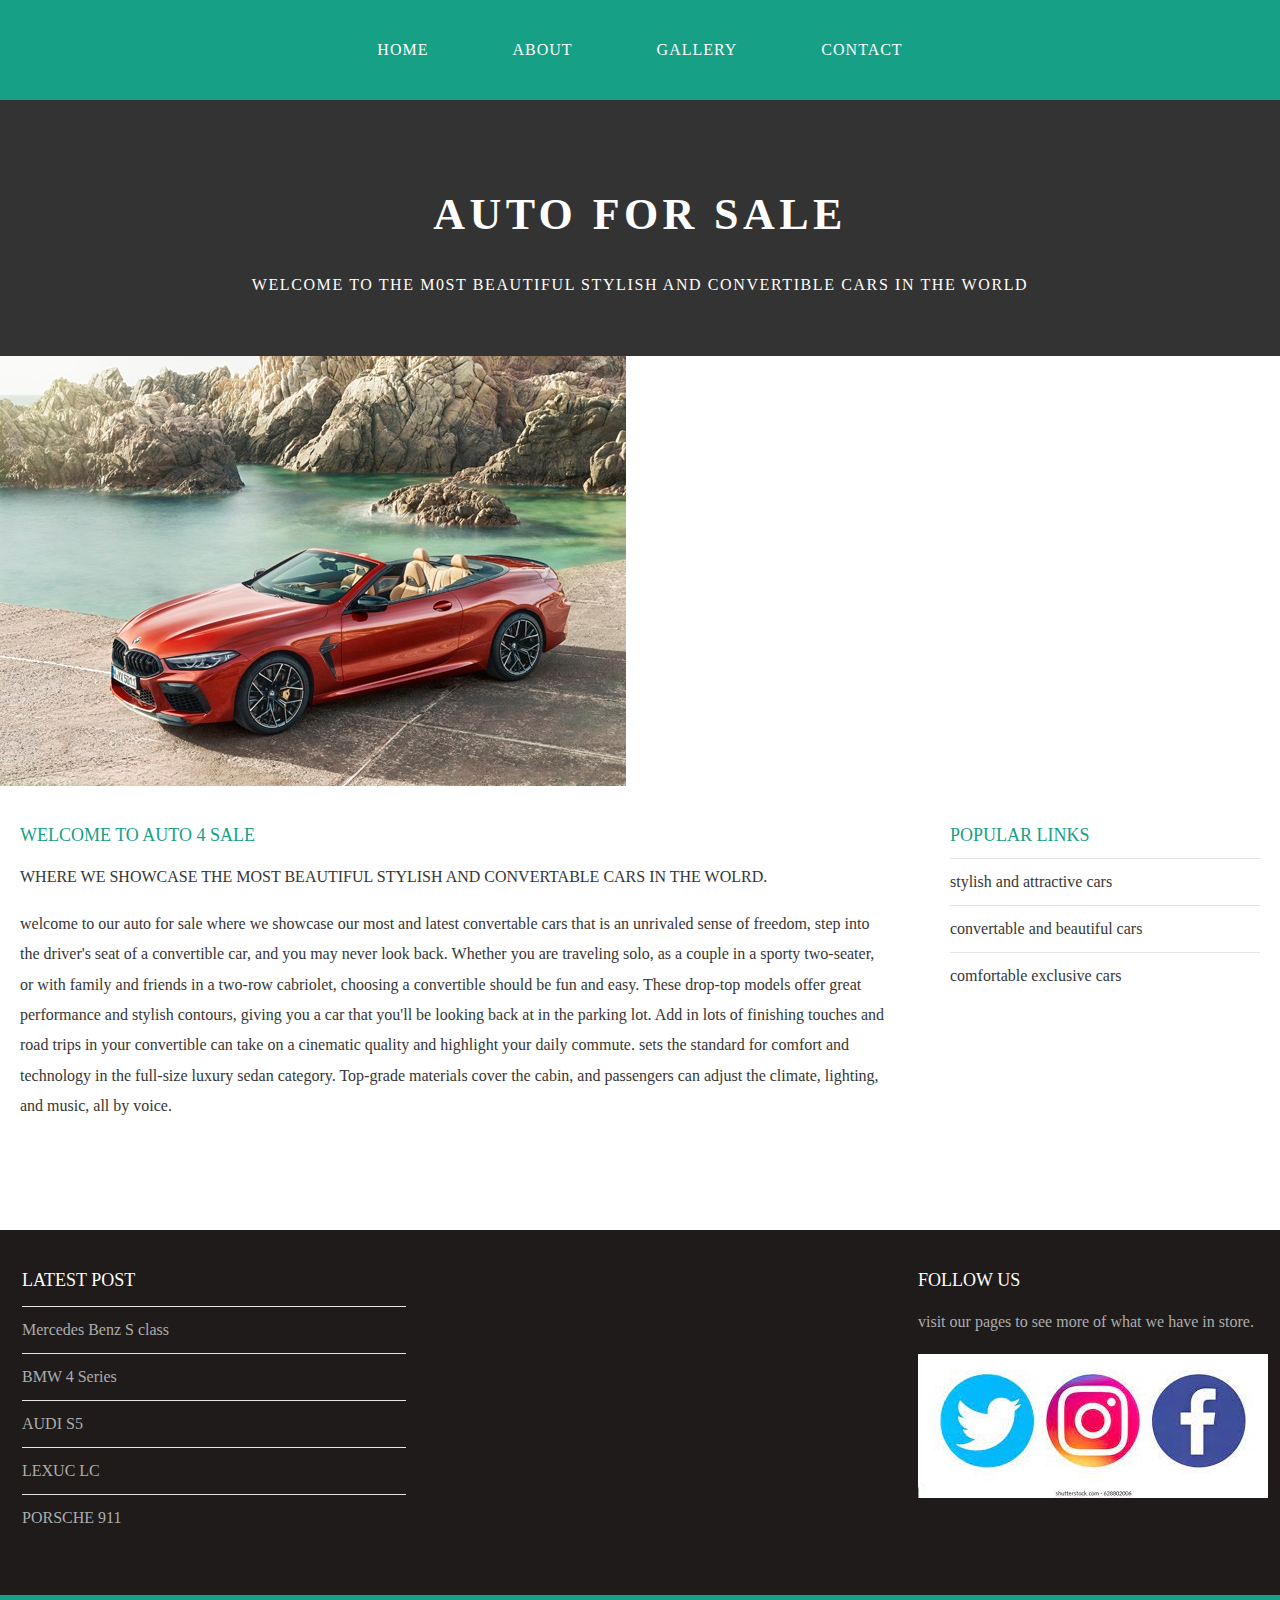
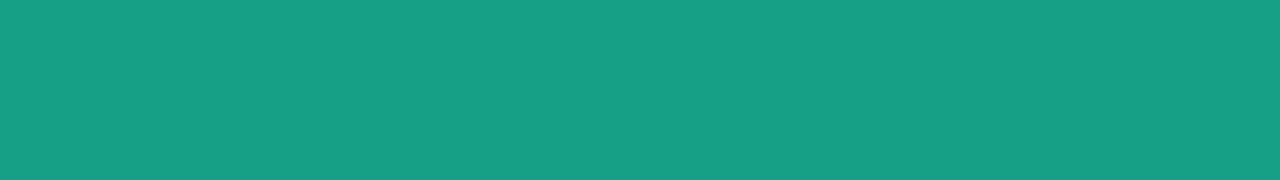
<file: index.html>
<!DOCTYPE html>
<html>
<head>
    <title>AUTO FOR SALE</title>
    <link rel="stylesheet" href="style.css"/>
    </head>
    
    <body>
       <div id="menu">
          <ul>
              <li><a href="#">Home</a></li>
              <li><a href="about.html">About</a></li>
              <li><a href="gallery.html">Gallery</a></li>
              <li><a href="contact.html">Contact</a></li>
           </ul>
        </div>
        
        <div id="header">
             <h1>AUTO FOR SALE</h1>
             <p>WELCOME TO THE M0ST BEAUTIFUL STYLISH AND CONVERTIBLE CARS IN THE WORLD</p>
        </div>
        <div id="banner">
             <img src="images/fe889065c5fa4fa9998a23204f6d0453.jpg"/>
        </div>
        
         <div id="page">
          <div id="content">
               <h2>Welcome to Auto 4 Sale</h2>   
               <p>WHERE WE SHOWCASE THE  MOST BEAUTIFUL STYLISH AND CONVERTABLE CARS IN THE WOLRD.</p>
              
              <p>welcome to our auto for sale where we showcase our most and latest convertable cars that is an unrivaled sense of freedom, step into the driver's seat of a convertible car, and you may never look back. Whether you are traveling solo, as a couple in a sporty two-seater, or with family and friends in a two-row cabriolet, choosing a convertible should be fun and easy. These drop-top models offer great performance and stylish contours, giving you a car that you'll be looking back at in the parking lot. Add in lots of finishing touches and road trips in your convertible can take on a cinematic quality and highlight your daily commute. sets the standard for comfort and technology in the full-size luxury sedan category. Top-grade materials cover the cabin, and passengers can adjust the climate, lighting, and music, all by voice. </p>
              
            
             </div>
             <div id="sidebar">
                  <h2>Popular Links</h2>
                  <ul class="styled">
                      <li><a href="http://www.stylish and attractive cars"></a>stylish and attractive cars</li>
                      <li><a href="http://www.convertable and beautiful cars"></a>convertable and beautiful cars</li>
                      <li><a href="http://www.comfortable exclusive cars"></a>comfortable exclusive cars</li>
                   
                 </ul>
             </div>
        </div>
        
        <div id="footer">
            <div id="box1">
            <h2>Latest Post</h2>
            <ul class="styled">
                <li><a href="#">Mercedes Benz S class</a></li>
                <li><a href="#">BMW 4 Series</a></li>
                <li><a href="#">AUDI S5</a></li>
                <li><a href="#">LEXUC LC</a></li>
               <li><a href="#">PORSCHE 911</a></li>
            </ul>
            </div>
            
            <div id="box2">
    
            </div>
            
            <div id="box3">
                <h2>Follow Us</h2>
                <p>visit our pages to see more of what we have in store.</p>
                <a href="#"><img src="images/download.jpg"/>
                
               
             </div>
        </div>
       <div id="copyright">
        </div>
     </body>
</html>
</file>
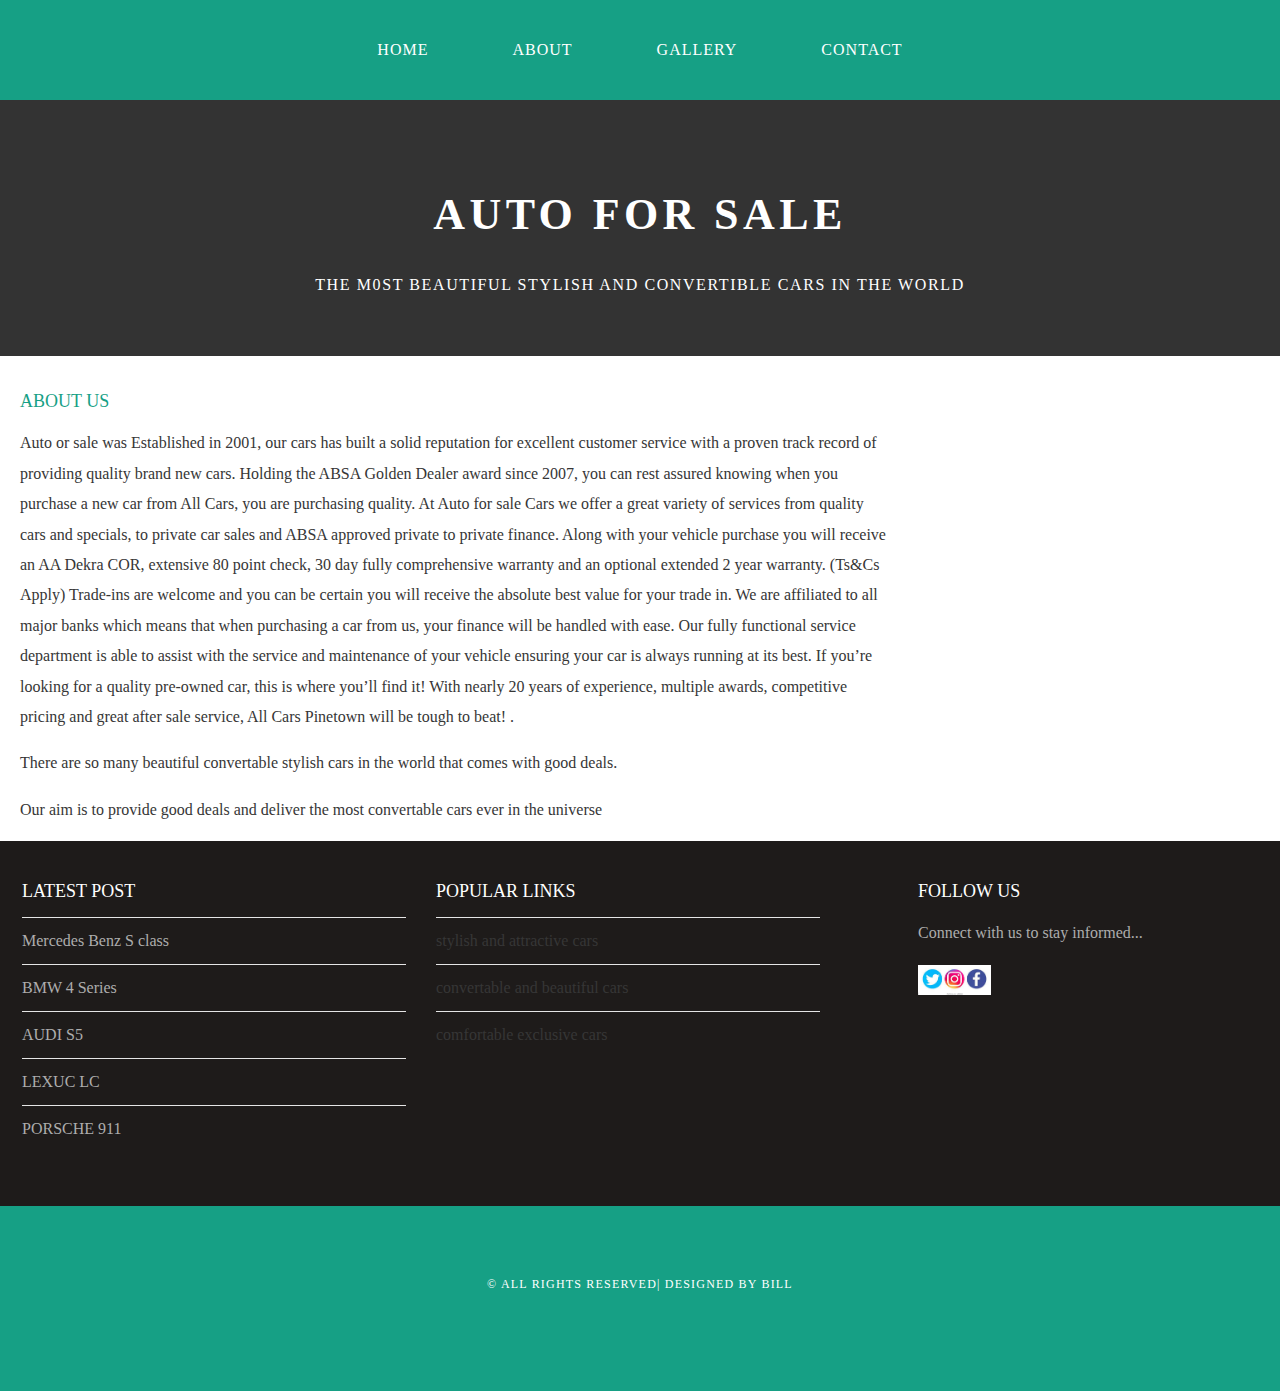
<file: about.html>
<!DOCTYPE html>
<html>
<head>
    <title>Travel The World</title>
    <link rel="stylesheet" href="style.css"/>
    </head>
    
    <body>
       <div id="menu">
          <ul>
              <li><a href="index.html">Home</a></li>
              <li><a href="#">About</a></li>
              <li><a href="gallery.html">Gallery</a></li>
              <li><a href="contact.html">Contact</a></li>
           </ul>
        </div>
        
        <div id="header">
             <h1>AUTO FOR SALE</h1>
             <p>THE M0ST BEAUTIFUL STYLISH AND CONVERTIBLE CARS IN THE WORLD</p>
        </div>
        
          <div id="page">
          <div id="content">
               <h2>About us</h2>   
               <p>Auto or sale was Established in 2001, our cars has built a solid reputation for excellent customer service with a proven track record of providing quality brand new  cars. Holding the ABSA Golden Dealer award since 2007, you can rest assured knowing when you purchase a new car from All Cars, you are purchasing quality. At Auto for sale Cars we offer a great variety of services from quality cars and specials, to private car sales and ABSA approved private to private finance.

               Along with your vehicle purchase you will receive an AA Dekra COR, extensive 80 point check, 30 day fully comprehensive warranty and an optional extended 2 year warranty. (Ts&Cs Apply) Trade-ins are welcome and you can be certain you will receive the absolute best value for your trade in. We are affiliated to all major banks which means that when purchasing a car from us, your finance will be handled with ease.

               Our fully functional service department is able to assist with the service and maintenance of your vehicle ensuring your car is always running at its best. If you’re looking for a quality pre-owned car, this is where you’ll find it! With nearly 20 years of experience, multiple awards, competitive pricing and great after sale service, All Cars Pinetown will be tough to beat!

.</p>
               <p>There are so many beautiful convertable stylish cars in the world that comes with good deals.</p>
              
              <p>Our aim is to provide good deals and deliver the most convertable cars ever in the universe</p>
             </div>
             <div id="sidebar">

                 </ul>
             </div>
        </div>
        
        <div id="footer">
            <div id="box1">
            <h2>Latest Post</h2>
            <ul class="styled">
                 <li><a href="#">Mercedes Benz S class</a></li>
                <li><a href="#">BMW 4 Series</a></li>
                <li><a href="#">AUDI S5</a></li>
                <li><a href="#">LEXUC LC</a></li>
               <li><a href="#">PORSCHE 911</a></li>
            </ul>
            </div>
            
            <div id="box2">
                <h2>Popular Links</h2>
                <ul class="styled">
                      <li><a href="http://www.stylish and attractive cars"></a>stylish and attractive cars</li>
                      <li><a href="http://www.convertable and beautiful cars"></a>convertable and beautiful cars</li>
                      <li><a href="http://www.comfortable exclusive cars"></a>comfortable exclusive cars</li>
                      
                 </ul>
                
            </div>
            
            <div id="box3">
                <h2>Follow Us</h2>
                <p>Connect with us to stay informed...</p>
                <a href="#"><img src="images/download.jpg" height="30"/>
               
             </div>
        </div>
        
    <div id="copyright">
        <p>&copy; All rights reserved| Designed by Bill</p>
        </div>
     </body>
</html>
</file>
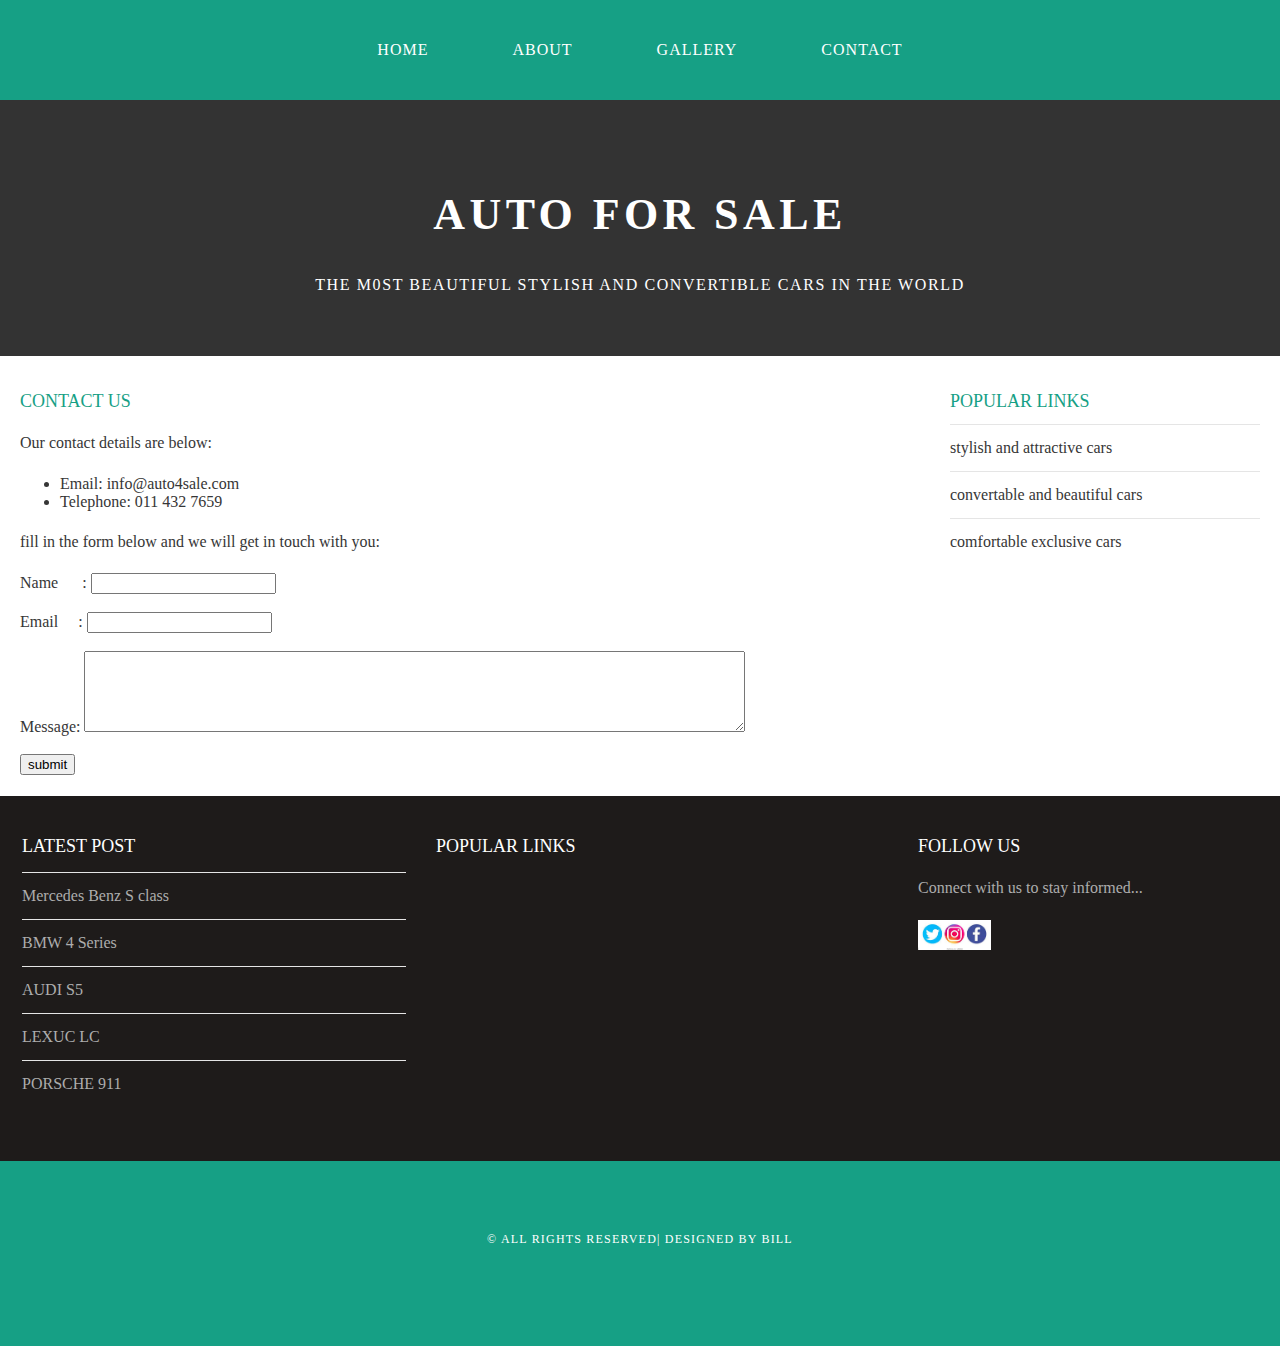
<file: contact.html>
<!DOCTYPE html>
<html>
<head>
    <title>AUTO FOR SALE</title>
    <link rel="stylesheet" href="style.css"/>
    </head>
    
    <body>
       <div id="menu">
          <ul>
              <li><a href="index.html">Home</a></li>
              <li><a href="about.html">About</a></li>
              <li><a href="gallery.html">Gallery</a></li>
              <li><a href="contact.html">Contact</a></li>
           </ul>
        </div>
        
        <div id="header">
             <h1>AUTO FOR SALE</h1>
             <p>THE M0ST BEAUTIFUL STYLISH AND CONVERTIBLE CARS IN THE WORLD</p>
        </div>
        
          <div id="page">
          <div id="content">
               <h2>Contact us</h2>   
               <p>Our contact details are below:</p>
               <ul class="style1">
                   <li>Email: info@auto4sale.com</li>
                   <li>Telephone: 011 432 7659</li>
              </ul>
              <p> fill in the form below and we will get in touch with you:</p>
              <form>
                  Name&nbsp;&nbsp;&nbsp;&nbsp;&nbsp; : <input type="text"/><br/><br/>
                  Email&nbsp;&nbsp;&nbsp;&nbsp;&nbsp;: <input type="email"/><br/><br/>
                  Message: <textarea cols="80" rows="5"></textarea><br/><br/>
                  <input type="submit" value="submit"/>
              </form>
             </div>
              
             <div id="sidebar">
                  <h2>Popular Links</h2>
                  <ul class="styled">
                      <li><a href="http://www.stylish and attractive cars"></a>stylish and attractive cars</li>
                      <li><a href="http://www.convertable and beautiful cars"></a>convertable and beautiful cars</li>
                      <li><a href="http://www.comfortable exclusive cars"></a>comfortable exclusive cars</li>
                    
                 </ul>
             </div>
        </div>
        
        <div id="footer">
            <div id="box1">
            <h2>Latest Post</h2>
            <ul class="styled">
               <li><a href="#">Mercedes Benz S class</a></li>
                <li><a href="#">BMW 4 Series</a></li>
                <li><a href="#">AUDI S5</a></li>
                <li><a href="#">LEXUC LC</a></li>
                <li><a href="#">PORSCHE 911</a>
              
            </ul>
            </div>
            
            <div id="box2">
                <h2>Popular Links</h2>
            
                 </ul>
                
            </div>
            
            <div id="box3">
                <h2>Follow Us</h2>
                <p>Connect with us to stay informed...</p>
                <a href="#"><img src="images/download.jpg" height="30"/></a>
              
             </div>
        </div>
        
    <div id="copyright">
        <p>&copy; All rights reserved| Designed by Bill</p>
        </div>
     </body>
</html>
</file>
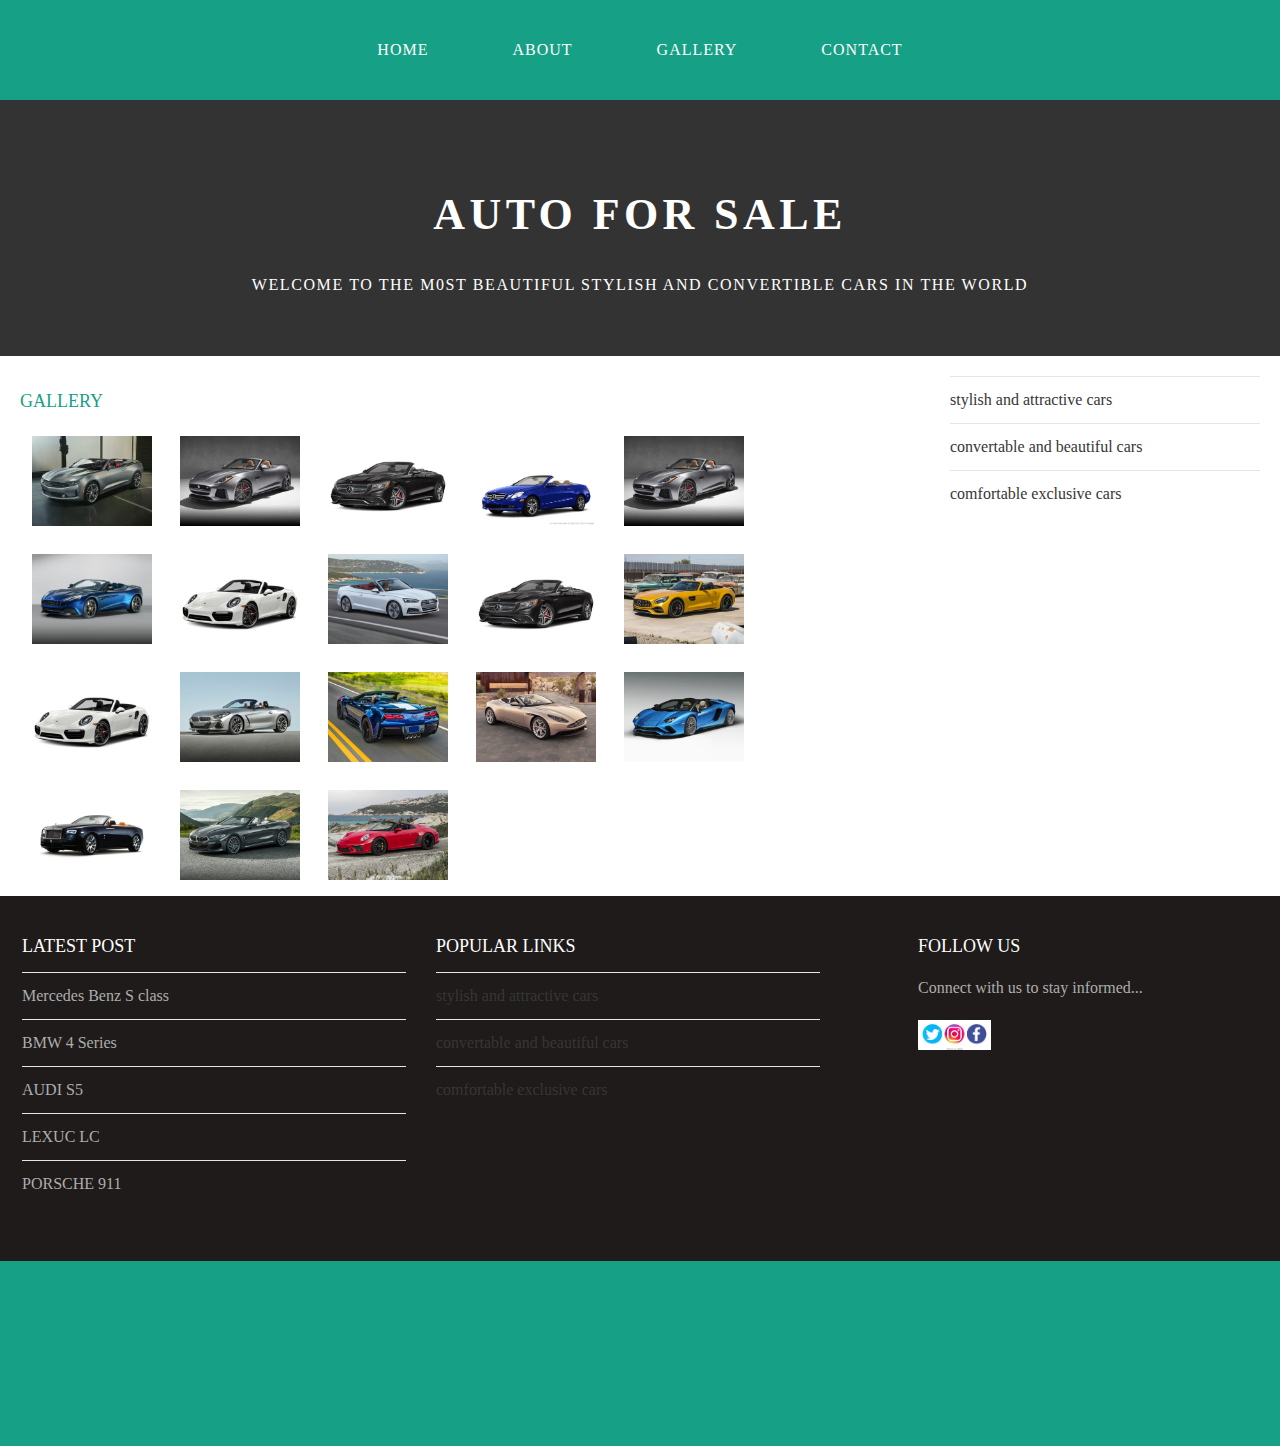
<file: gallery.html>
<!DOCTYPE html>
<html>
<head>
    <title>AUTO FOR SALE</title>
    <link rel="stylesheet" href="style.css"/>
    </head>
    
    <body>
       <div id="menu">
          <ul>
              <li><a href="index.html">Home</a></li>
              <li><a href="about.html">About</a></li>
              <li><a href="#">Gallery</a></li>
              <li><a href="contact.html">Contact</a></li>
           </ul>
        </div>
        
        <div id="header">
             <h1>AUTO FOR SALE</h1>
             <p>WELCOME TO THE M0ST BEAUTIFUL  STYLISH AND CONVERTIBLE CARS  IN THE WORLD</p>
        </div>
        
          <div id="page">
          <div id="content">
               <h2>Gallery</h2>   
               <div id="gallery">
                  <img src="images/cover1.webp"/>
                  <img src="images/cover5.webp"/>
                  <img src="images/cover3.webp"/>
                  <img src="images/E350.webp"/>
                  <img src="images/cover10.webp"/>
                  <img src="images/cover12.webp"/>
                  <img src="images/cover11.webp"/>
                  <img src="images/cover2.jpg"/>
                  <img src="images/cover3.webp"/>
                  <img src="images/cover6.jpg"/>
                  <img src="images/cover2.webp"/>
                  <img src="images/cover3.jpg"/>
                  <img src="images/cover4.jpg"/>
                  <img src="images/cover7.jpg"/>
                  <img src="images/cover8.webp"/>
                  <img src="images/cover9.webp"/>
                  <img src="images/cover8.jpg"/>
                  <img src="images/cover9.jpg"/> 
                 
               </div>
             </div>
             <div id="sidebar">
                  
                  <ul class="styled">
                      <li><a href="http://www.stylish and attractive cars"></a>stylish and attractive cars</li>
                      <li><a href="http://www.convertable and beautiful cars"></a>convertable and beautiful cars</li>
                      <li><a href="http://www.comfortable exclusive cars"></a>comfortable exclusive cars</li>
                    
                 </ul>
             </div>
        </div>
        
        <div id="footer">
            <div id="box1">
            <h2>Latest Post</h2>
            <ul class="styled">
              <li><a href="#">Mercedes Benz S class</a></li>
                <li><a href="#">BMW 4 Series</a></li>
                <li><a href="#">AUDI S5</a></li>
                <li><a href="#">LEXUC LC</a></li>
               <li><a href="#">PORSCHE 911</a></li>
            </ul>
            </div>
            
            <div id="box2">
                <h2>Popular Links</h2>
                <ul class="styled">
                      <li><a href="http://www.stylish and attractive cars"></a>stylish and attractive cars</li>
                      <li><a href="http://www.convertable and beautiful cars"></a>convertable and beautiful cars</li>
                      <li><a href="http://www.comfortable exclusive cars"></a>comfortable exclusive cars</li>
                    
                 </ul>
                
            </div>
            
            <div id="box3">
                <h2>Follow Us</h2>
                <p>Connect with us to stay informed...</p>
                <a href="#"><img src="images/download.jpg" height="30"/>
                
             </div>
        </div>
        
    <div id="copyright">
        </div>
     </body>
</html>
</file>
<file: style.css>
/* ********************************************* */
/* Universal styles                              */
/* ********************************************* */

body{
    margin: 0;
    padding: 0;
    background-color: white;
    font-family: 'Raleway' sans-serif;
    font-size: 16px;
    font-weight: 400;
    color: #363636;
    width:100%;
}

p{
    line-height: 190%;
}

a{
    text-decoration: none;
    color: teal;
}

#menu{
    background-color: #16a085;
    color: #16a085;
    height: 100px;
}

#menu ul{
    margin: 0;
    padding: 0;
    list-style-type: none;
    text-align: center;
}

#menu li{
    display: inline-block;
}

#menu a{
    letter-spacing: 1px;
    text-decoration: none;
    text-align: center;
    text-transform: uppercase;
    font-size: 16px;
    line-height: 100px;
    
    color: #ffffff;
    padding: 0 40px;
    border: none;
    display: block;
}

#menu a:hover{
    background-color: #6AD2A9;
}
/* *************************************** */
/* Header                                  */
/* *************************************** */

#header{
    padding: 60px 0px 40px 0px;
    background-color: #333333;
    text-align: center;
    width: 100%;
}

#header h1{
    letter-spacing: 0.1em;
    font-size: 44px;
    color: #ffffff;
}

#header p{
    letter-spacing: 0.1em;
    color: #ffffff;
}

/* *************************************** */
/* Page                                 */
/* *************************************** */

#page{
    min-height: 400px;
    padding: 20px;
}

#page h2{
    margin-bottom: 12px;
    text-transform: uppercase;
    font-weight: 400;
    font-size: 18px;
    color: #16a085;
}
/* CONTENT */

#content{
    float: left;
    width: 70%;
}

/* SIDEBAR */

#sidebar{
    float: right;
    width: 25%;
}

ul.styled{
    margin: 0;
    padding: 0;
    list-style-type: none;
}

ul.styled li{
    border-top: solid 1px #e5e5e5;
    padding: 14px 0px;
}

/* *************************************** */
/* Footer                                 */
/* *************************************** */

#footer{
    width: 100%;
    height: 340px;
    background-color: #1e1b1a;
    padding-top: 25px;
    padding-left: 22px;
    clear: both;
}

#footer h2{
    font-size: 18px;
    font-weight: 400;
    text-transform: uppercase;
    color: #ffffff;
}

#footer p{
    color: #adadad;
}

#footer a{
    color: #adadad;
}

#box1{
    float: left;
    width: 30%;
    padding-right: 30px;
    
}

#box2{
    float: left;
    width: 30%;
    padding-right: 30px;
    
}

#box3{
    float: right;
    width: 30%;
    padding-left: 30px;
}
    


/* *************************************** */
/* Copyright                                 */
/* *************************************** */

#copyright{
     width: 100%;
     height: 130px;
     text-align: center;
     background-color: #16a085;
     padding-top: 55px;
     clear: both;
}
   
    
#copyright p{
    font-size: 12px;
    letter-spacing: 0.1em;
    text-transform: uppercase;
    color: #ffffff;
}

/* *************************************** */
/* Gallery                                 */
/* *************************************** */

#gallery img{
    width: 120px;
    margin: 12px;
    -moz-transition: -moz-transform 0.5s ease-in;
    -webkit-transition: -webkit-transform 0.5s ease-in;
    -o-transition: -o-transform 0.5s ease-in;
}

#gallery img:hover{
    -moz-transform: scale(3);
    -webkit-transform: scale(3);
    -o-transform: scale(3); 
}
</file>
